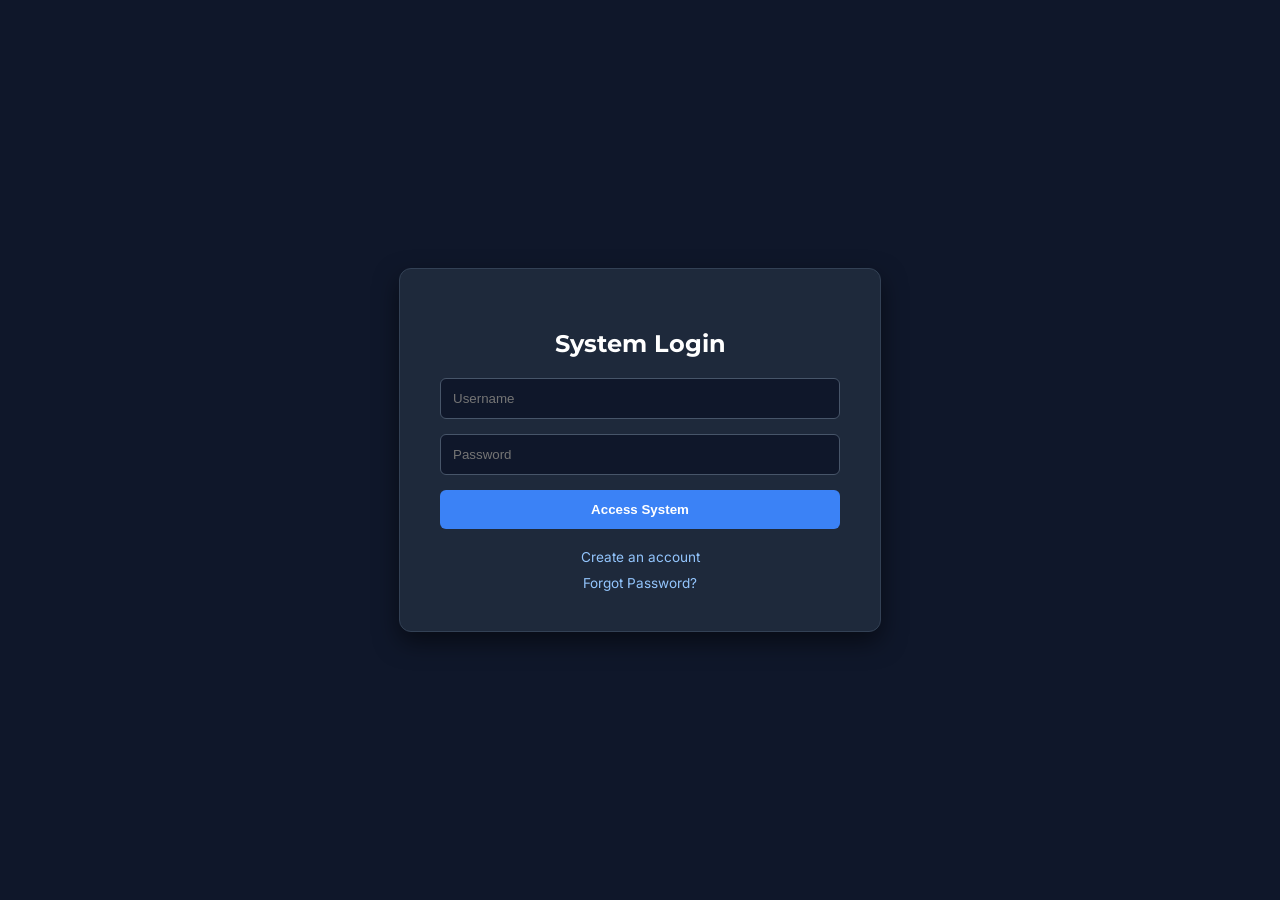
<file: login.html>
<!DOCTYPE html>
<html lang="en">
<head>
    <meta charset="UTF-8">
    <meta name="viewport" content="width=device-width, initial-scale=1.0">
    <title>eLGU Command Center - Secure Access</title>
    <link href="https://fonts.googleapis.com/css2?family=Inter:wght@400;500;600&family=Montserrat:wght@500;600;700;800&display=swap" rel="stylesheet">
    <style>
        body { background-color: #0f172a; color: #f8fafc; font-family: 'Inter', sans-serif; display: flex; justify-content: center; align-items: center; height: 100vh; margin: 0; }
        .auth-card { background: #1e293b; padding: 40px; border-radius: 12px; border: 1px solid #334155; width: 100%; max-width: 400px; box-shadow: 0 10px 25px rgba(0,0,0,0.5); }
        .auth-card h2 { text-align: center; color: white; font-family: 'Montserrat', sans-serif; }
        .modern-input { width: 100%; background: #0f172a; color: white; border: 1px solid #475569; padding: 12px; border-radius: 6px; margin-bottom: 15px; box-sizing: border-box; }
        .btn-primary { width: 100%; padding: 12px; cursor: pointer; background-color: #3b82f6; color: white; border: none; border-radius: 6px; font-weight: bold; margin-bottom: 10px; transition: 0.2s;}
        .btn-primary:disabled { background-color: #475569; cursor: not-allowed; }
        .toggle-link { display: block; text-align: center; color: #93c5fd; cursor: pointer; font-size: 0.85rem; margin-top: 10px; text-decoration: none; }
        .timer-text { color: #f87171; font-size: 0.8rem; text-align: center; margin-bottom: 10px; font-weight: bold;}
    </style>
</head>
<body>
    <div class="auth-card" id="loginBox">
        <h2>System Login</h2>
        <input type="text" id="logUser" class="modern-input" placeholder="Username">
        <input type="password" id="logPass" class="modern-input" placeholder="Password">
        <button class="btn-primary" onclick="processAuth('login')">Access System</button>
        <span class="toggle-link" onclick="toggleView('regBox')">Create an account</span>
        <span class="toggle-link" onclick="toggleView('forgotBox')">Forgot Password?</span>
    </div>

    <div class="auth-card" id="regBox" style="display: none;">
        <h2>Register Account</h2>
        <input type="email" id="regEmail" class="modern-input" placeholder="Valid Email Address">
        <input type="text" id="regUser" class="modern-input" placeholder="Choose Username">
        <input type="password" id="regPass" class="modern-input" placeholder="Choose Password">
        <button class="btn-primary" onclick="processAuth('register')">Submit for Admin Approval</button>
        <span class="toggle-link" onclick="toggleView('loginBox')">Back to Login</span>
    </div>

    <div class="auth-card" id="forgotBox" style="display: none;">
        <h2>Reset Password</h2>
        <div id="otpRequestUI">
            <input type="email" id="fEmail" class="modern-input" placeholder="Enter Account Email">
            <button class="btn-primary" id="reqOtpBtn" onclick="requestOTP()">Send Verification Code</button>
        </div>
        <div id="otpVerifyUI" style="display: none;">
            <div class="timer-text" id="otpTimer">Code expires in: 3:00</div>
            <input type="text" id="fCode" class="modern-input" placeholder="6-Digit Verification Code">
            <input type="password" id="fNewPass" class="modern-input" placeholder="New Password">
            <button class="btn-primary" onclick="resetPassword()">Reset Password</button>
            <span class="toggle-link" id="resendBtn" style="pointer-events: none; opacity: 0.5;" onclick="requestOTP()">Resend Code (Wait 60s)</span>
        </div>
        <span class="toggle-link" onclick="toggleView('loginBox')">Cancel</span>
    </div>

    <script>
        function toggleView(viewId) {
            document.querySelectorAll('.auth-card').forEach(e => e.style.display = 'none');
            document.getElementById(viewId).style.display = 'block';
        }

        async function processAuth(action) {
            const u = action === 'login' ? document.getElementById('logUser').value : document.getElementById('regUser').value;
            const p = action === 'login' ? document.getElementById('logPass').value : document.getElementById('regPass').value;
            const e = action === 'register' ? document.getElementById('regEmail').value : null;
            if(!u || !p) return alert("Fill all required fields.");
            const payload = { username: u, password: p }; if(e) payload.email = e;

            const res = await fetch(`api/auth.php?action=${action}`, { method: 'POST', body: JSON.stringify(payload) });
            const data = await res.json();
            if(data.success) { 
                if(action === 'login') window.location.href = 'index.html'; 
                else { alert(data.message); toggleView('loginBox'); }
            } else alert(data.message);
        }

        let expiryTimer, resendTimer;
        async function requestOTP() {
            const email = document.getElementById('fEmail').value; if(!email) return alert("Enter your email address.");
            document.getElementById('reqOtpBtn').innerText = "Sending...";
            const res = await fetch(`api/auth.php?action=request_otp`, { method: 'POST', body: JSON.stringify({email}) });
            const data = await res.json();
            if(data.success) {
                document.getElementById('otpRequestUI').style.display = 'none';
                document.getElementById('otpVerifyUI').style.display = 'block';
                startTimers();
            } else { alert(data.message); document.getElementById('reqOtpBtn').innerText = "Send Verification Code"; }
        }

        function startTimers() {
            let exp = 180, resend = 60;
            clearInterval(expiryTimer); clearInterval(resendTimer);
            
            expiryTimer = setInterval(() => {
                exp--; let m = Math.floor(exp / 60); let s = exp % 60;
                document.getElementById('otpTimer').innerText = `Code expires in: ${m}:${s < 10 ? '0' : ''}${s}`;
                if(exp <= 0) { clearInterval(expiryTimer); document.getElementById('otpTimer').innerText = "Code Expired. Please request a new one."; }
            }, 1000);

            resendTimer = setInterval(() => {
                resend--; const btn = document.getElementById('resendBtn');
                btn.innerText = `Resend Code (Wait ${resend}s)`;
                if(resend <= 0) { clearInterval(resendTimer); btn.innerText = "Resend Code"; btn.style.pointerEvents = "auto"; btn.style.opacity = "1"; }
            }, 1000);
        }

        async function resetPassword() {
            const email = document.getElementById('fEmail').value;
            const code = document.getElementById('fCode').value;
            const new_password = document.getElementById('fNewPass').value;
            if(!code || !new_password) return alert("Please enter the code and new password.");
            
            const res = await fetch(`api/auth.php?action=reset_password`, { method: 'POST', body: JSON.stringify({email, code, new_password}) });
            const data = await res.json();
            if(data.success) { alert("Security accepted. Password changed successfully."); window.location.reload(); } else alert(data.message);
        }
    </script>
</body>
</html>
</file>
